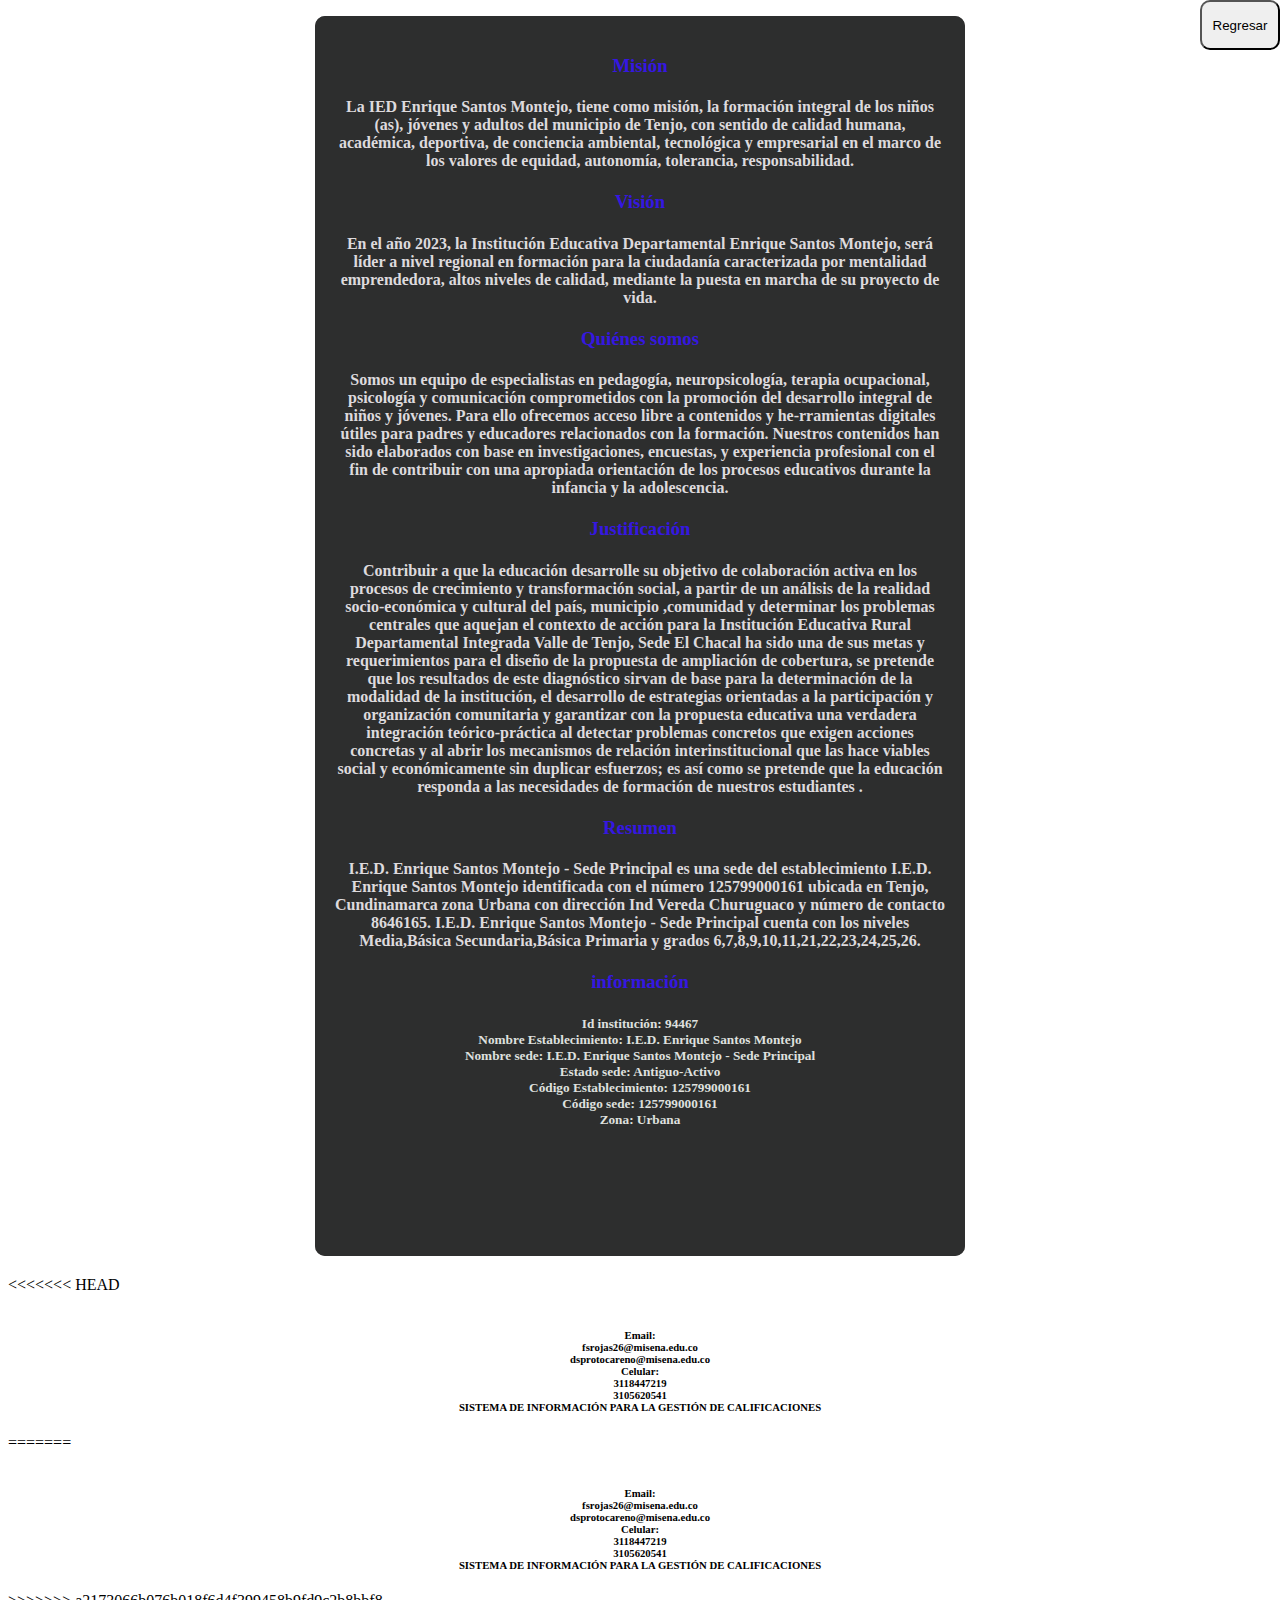
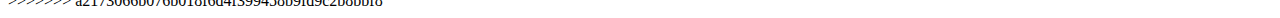
<file: Web_Page_IED.E.S.M/html/nosotros.html>
<!DOCTYPE html>
<html lang="en">
<head>
    <meta charset="UTF-8">
    <meta http-equiv="X-UA-Compatible" content="IE=edge">
    <meta name="viewport" content="width=device-width, initial-scale=1.0">
    <link rel="stylesheet" href="../css/stylesnosotros.css">
    <title>Nosotros</title>
</head>
    <body>
        
        <ul>
             <a href="../index.html"> <button class="boton">Regresar</button> </a> 
        </ul>
        <center> 
            <article>
                <aside>
                    <h3>Misión</h3>
                    <h4>La IED Enrique Santos Montejo, tiene como misión, la formación integral de los niños (as), jóvenes y adultos del municipio de Tenjo, con sentido de calidad humana, académica, deportiva, de conciencia ambiental, tecnológica y empresarial en el marco de los valores de equidad, autonomía, tolerancia, responsabilidad.</h4>
                    <h3>Visión</h3>
                    <h4>En el año 2023, la Institución Educativa Departamental Enrique Santos Montejo, será líder a nivel regional en formación para la ciudadanía caracterizada por mentalidad emprendedora, altos niveles de calidad, mediante la puesta en marcha de su proyecto de vida.
                    </h4>
                    <h3>Quiénes somos</h3>
                    <h4>Somos un equipo de especialistas en pedagogía, neuropsicología, terapia ocupacional, psicología y comunicación comprometidos con la promoción del desarrollo integral de niños y jóvenes. Para ello ofrecemos acceso libre a contenidos y he-rramientas digitales útiles para padres y educadores relacionados con la formación.
                        Nuestros contenidos han sido elaborados con base en investigaciones, encuestas, y experiencia profesional con el fin de contribuir con una apropiada orientación de los procesos educativos durante la infancia y la adolescencia.</h4>
                    <h3>Justificación</h3>
                    <h4>Contribuir a que la educación desarrolle su objetivo de colaboración activa en los
                        procesos de crecimiento y transformación social, a partir de un análisis de la realidad
                        socio-económica y cultural del país, municipio ,comunidad y determinar los
                        problemas centrales que aquejan el contexto de acción para la Institución Educativa
                        Rural Departamental Integrada Valle de Tenjo, Sede El Chacal ha sido una de sus
                        metas y requerimientos para el diseño de la propuesta de ampliación de cobertura,
                        se pretende que los resultados de este diagnóstico sirvan de base para la
                        determinación de la modalidad de la institución, el desarrollo de estrategias
                        orientadas a la participación y organización comunitaria y garantizar con la
                        propuesta educativa una verdadera integración teórico-práctica al detectar
                        problemas concretos que exigen acciones concretas y al abrir los mecanismos de
                        relación interinstitucional que las hace viables social y económicamente sin duplicar
                        esfuerzos; es así como se pretende que la educación responda a las necesidades
                        de formación de nuestros estudiantes .</h4>
                    <h3>Resumen</h3>
                    <h4>I.E.D. Enrique Santos Montejo - Sede Principal es una sede del establecimiento I.E.D. Enrique Santos Montejo identificada con el número 125799000161 ubicada en Tenjo, Cundinamarca zona Urbana con dirección Ind Vereda Churuguaco y número de contacto 8646165. I.E.D. Enrique Santos Montejo - Sede Principal cuenta con los niveles Media,Básica Secundaria,Básica Primaria y grados 6,7,8,9,10,11,21,22,23,24,25,26.</h4>
                    <h3>información</h3>
                    <h5>
                        Id institución: 
                        94467 <br>
                        
                        Nombre Establecimiento: 
                        I.E.D. Enrique Santos Montejo <br>
                        
                        Nombre sede: 
                        I.E.D. Enrique Santos Montejo - Sede Principal<br>
                        
                        Estado sede: 
                        Antiguo-Activo<br>
                        
                        Código Establecimiento:
                        125799000161<br>
                        
                        Código sede: 
                        125799000161<br>
                        
                        Zona: 
                        Urbana<br>
                    </h5>
                </aside>
            </article>
        </center>
    
<<<<<<< HEAD
      
    </body>
    <footer class="Pie_pagina">
        <h6>
            Email: <br> fsrojas26@misena.edu.co  <br>
                dsprotocareno@misena.edu.co <br>
            Celular: <br> 3118447219 <br>
                    3105620541 <br>
            SISTEMA DE INFORMACIÓN PARA LA GESTIÓN DE CALIFICACIONES 
        </h6>
    </footer>
=======
    
    </body>
        <footer class="Pie_pagina">
            <h6>
                Email: <br> fsrojas26@misena.edu.co  <br>
                    dsprotocareno@misena.edu.co <br>
                Celular: <br> 3118447219 <br>
                        3105620541 <br>
                SISTEMA DE INFORMACIÓN PARA LA GESTIÓN DE CALIFICACIONES 
            </h6>
        </footer>
>>>>>>> a2173066b076b018f6d4f399458b9fd9c2b8bbf8
</html>
</file>
<file: Web_Page_IED.E.S.M/css/stylesnosotros.css>
@font-face {
        font-family: Santiago;
        src: url();
    }
   body{
<<<<<<< HEAD
       background-color: rgb(117, 164, 182);
   }
    h3{
        font-family: Santiago;
        color: rgb(13, 13, 14);
    }
    h4{
        color: rgb(24, 22, 24);
    }
    h5{
        color: rgb(21, 22, 21);
=======
       background-color: rgb(155, 149, 233);
   }
    h3{
        font-family: Santiago;
        color: rgb(53, 23, 226);
    }
    h4{
        color: rgb(221, 218, 221);
    }
    h5{
        color: rgb(223, 224, 223);
>>>>>>> a2173066b076b018f6d4f399458b9fd9c2b8bbf8
    }

    article:hover{
        transform: scale(1.01);
    }
    article{
    
        background: rgba(12, 12, 12, 0.9);
        margin-bottom: 20px;
        border-radius: 10px;
<<<<<<< HEAD
        width: 100%;
        min-width: 320px;
        max-width: 650px;        
    }
    aside{
        background : rgba(156, 154, 154, 0.7) ;
        border-radius: 10px;
        padding: 20px;
       
=======
        width: 650px;
        
    }
    aside{
        background : rgba(50, 51, 51, 0.7) ;
        border-radius: 10px;
        padding: 20px;
        height: 1200px;
>>>>>>> a2173066b076b018f6d4f399458b9fd9c2b8bbf8
         
    
    }
   
<<<<<<< HEAD
=======
    article div{
        display: flex;
        gap: 20px;
        margin: 14px;
    }
>>>>>>> a2173066b076b018f6d4f399458b9fd9c2b8bbf8
   
    footer h6{
        color: rgb(253, 253, 253);
    }
    .Pie_pagina{
        height: 130px;
<<<<<<< HEAD
        width: 100%;
=======
>>>>>>> a2173066b076b018f6d4f399458b9fd9c2b8bbf8
        background-color: black;
        text-align: center;
        padding-top: 10px;
        border-radius: 20px;
    }
    .boton{
        width: 80px;
        height: 50px;
        top: 0;
        right: 0;
        border-radius: 3px;
        position: absolute;
        display: flex;
        justify-content: center;
        align-items: center;
        border-radius: 10px;
    }
</file>
